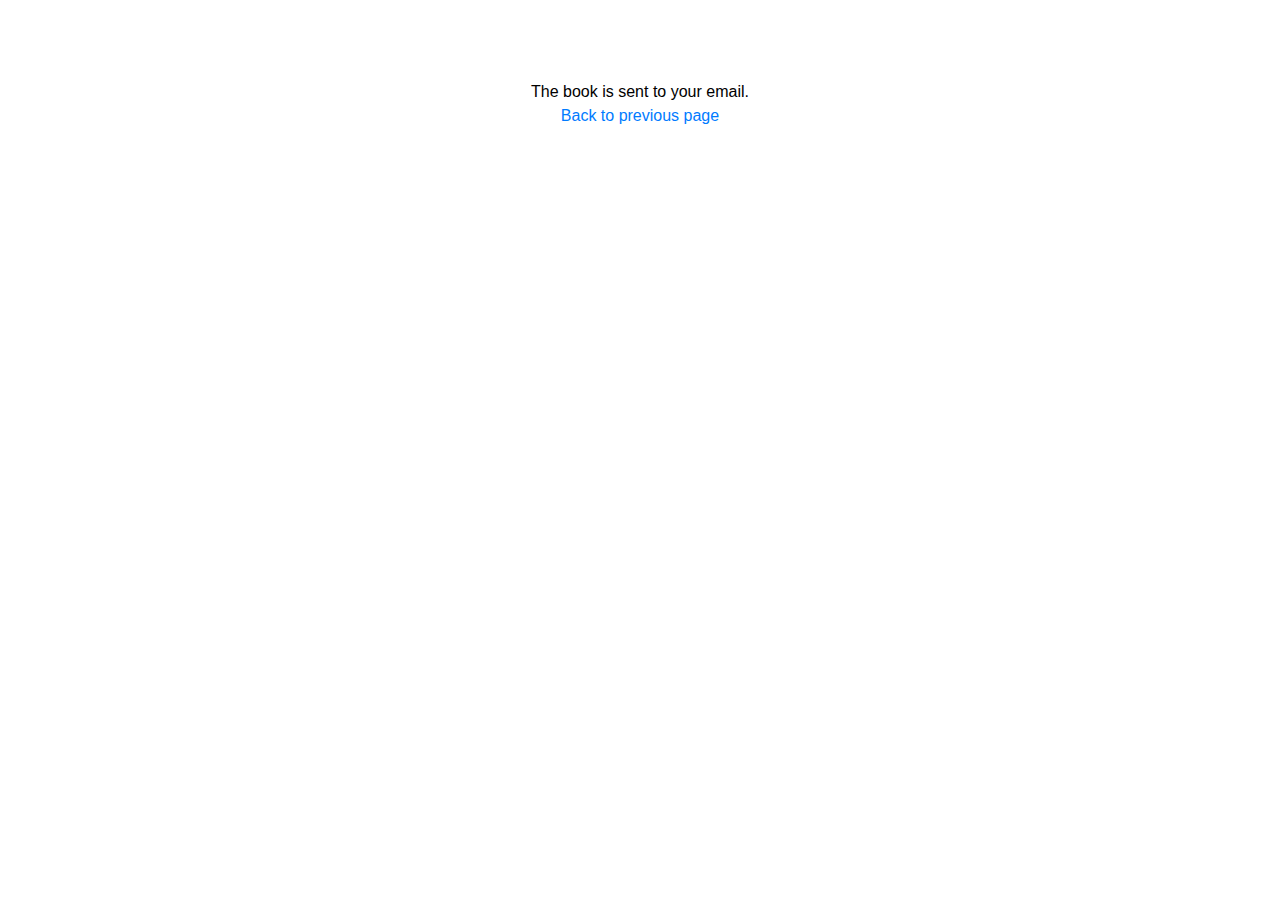
<file: finish.htm>
﻿<!doctype html>
<html lang="en">
<head>
    <meta charset="utf-8" />
    <title>finish</title>
    <meta name="description" content="finish" />
    <meta name="keywords" content="finish" />
    <meta name="author" content="Ofir Mizrahi" />
    <meta name="viewport" content="width=device-width, initial-scale=1.0, user-scalable=yes">
    <!-- CSS -->
    <link rel="stylesheet" href="intl-tel-input-master/build/css/intlTelInput.css">
    <link rel="stylesheet" href="intl-tel-input-master/build/css/demo.css">

    <link rel="stylesheet" href="https://maxcdn.bootstrapcdn.com/bootstrap/4.5.2/css/bootstrap.min.css">
    <link href="Styles/reset.css" rel="stylesheet" type="text/css" />
    <link href="Styles/myStyle.css" rel="stylesheet" type="text/css" />

    <!-- Scripts -->
    <script src="jScripts/jquery-2.1.1.min.js" type="text/javascript"></script>
    <script src="jScripts/JavaScript.js" type="text/javascript"></script>
    <script src="https://ajax.googleapis.com/ajax/libs/jquery/3.5.1/jquery.min.js"></script>
    <script src="https://cdnjs.cloudflare.com/ajax/libs/popper.js/1.16.0/umd/popper.min.js"></script>
    <script src="https://maxcdn.bootstrapcdn.com/bootstrap/4.5.2/js/bootstrap.min.js"></script>
</head>
<body>
    <div id="container" class="finish">
        <h1>The book is sent to your email.</h1>
        <a href="index.htm">Back to previous page</a>
    </div>
</body>
</html>
</file>
<file: intl-tel-input-master/build/css/intlTelInput.css>
.iti {
  position: relative;
  display: inline-block; }
  .iti * {
    box-sizing: border-box;
    -moz-box-sizing: border-box; }
  .iti__hide {
    display: none; }
  .iti__v-hide {
    visibility: hidden; }
  .iti input, .iti input[type=text], .iti input[type=tel] {
    position: relative;
    z-index: 0;
    margin-top: 0 !important;
    margin-bottom: 0 !important;
    padding-right: 36px;
    margin-right: 0; }
  .iti__flag-container {
    position: absolute;
    top: 0;
    bottom: 0;
    right: 0;
    padding: 1px; }
  .iti__selected-flag {
    z-index: 1;
    position: relative;
    display: flex;
    align-items: center;
    height: 100%;
    padding: 0 6px 0 8px; }
  .iti__arrow {
    margin-left: 6px;
    width: 0;
    height: 0;
    border-left: 3px solid transparent;
    border-right: 3px solid transparent;
    border-top: 4px solid #555; }
    .iti__arrow--up {
      border-top: none;
      border-bottom: 4px solid #555; }
  .iti__country-list {
    position: absolute;
    z-index: 2;
    list-style: none;
    text-align: left;
    padding: 0;
    margin: 0 0 0 -1px;
    box-shadow: 1px 1px 4px rgba(0, 0, 0, 0.2);
    background-color: white;
    border: 1px solid #CCC;
    white-space: nowrap;
    max-height: 200px;
    overflow-y: scroll;
    -webkit-overflow-scrolling: touch; }
    .iti__country-list--dropup {
      bottom: 100%;
      margin-bottom: -1px; }
    @media (max-width: 500px) {
      .iti__country-list {
        white-space: normal; } }
  .iti__flag-box {
    display: inline-block;
    width: 20px; }
  .iti__divider {
    padding-bottom: 5px;
    margin-bottom: 5px;
    border-bottom: 1px solid #CCC; }
  .iti__country {
    padding: 5px 10px;
    outline: none; }
  .iti__dial-code {
    color: #999; }
  .iti__country.iti__highlight {
    background-color: rgba(0, 0, 0, 0.05); }
  .iti__flag-box, .iti__country-name, .iti__dial-code {
    vertical-align: middle; }
  .iti__flag-box, .iti__country-name {
    margin-right: 6px; }
  .iti--allow-dropdown input, .iti--allow-dropdown input[type=text], .iti--allow-dropdown input[type=tel], .iti--separate-dial-code input, .iti--separate-dial-code input[type=text], .iti--separate-dial-code input[type=tel] {
    padding-right: 6px;
    padding-left: 52px;
    margin-left: 0; }
  .iti--allow-dropdown .iti__flag-container, .iti--separate-dial-code .iti__flag-container {
    right: auto;
    left: 0; }
  .iti--allow-dropdown .iti__flag-container:hover {
    cursor: pointer; }
    .iti--allow-dropdown .iti__flag-container:hover .iti__selected-flag {
      background-color: rgba(0, 0, 0, 0.05); }
  .iti--allow-dropdown input[disabled] + .iti__flag-container:hover,
  .iti--allow-dropdown input[readonly] + .iti__flag-container:hover {
    cursor: default; }
    .iti--allow-dropdown input[disabled] + .iti__flag-container:hover .iti__selected-flag,
    .iti--allow-dropdown input[readonly] + .iti__flag-container:hover .iti__selected-flag {
      background-color: transparent; }
  .iti--separate-dial-code .iti__selected-flag {
    background-color: rgba(0, 0, 0, 0.05); }
  .iti--separate-dial-code .iti__selected-dial-code {
    margin-left: 6px; }
  .iti--container {
    position: absolute;
    top: -1000px;
    left: -1000px;
    z-index: 1060;
    padding: 1px; }
    .iti--container:hover {
      cursor: pointer; }

.iti-mobile .iti--container {
  top: 30px;
  bottom: 30px;
  left: 30px;
  right: 30px;
  position: fixed; }

.iti-mobile .iti__country-list {
  max-height: 100%;
  width: 100%; }

.iti-mobile .iti__country {
  padding: 10px 10px;
  line-height: 1.5em; }

.iti__flag {
  width: 20px; }
  .iti__flag.iti__be {
    width: 18px; }
  .iti__flag.iti__ch {
    width: 15px; }
  .iti__flag.iti__mc {
    width: 19px; }
  .iti__flag.iti__ne {
    width: 18px; }
  .iti__flag.iti__np {
    width: 13px; }
  .iti__flag.iti__va {
    width: 15px; }
  @media (-webkit-min-device-pixel-ratio: 2), (min-resolution: 192dpi) {
    .iti__flag {
      background-size: 5652px 15px; } }
  .iti__flag.iti__ac {
    height: 10px;
    background-position: 0px 0px; }
  .iti__flag.iti__ad {
    height: 14px;
    background-position: -22px 0px; }
  .iti__flag.iti__ae {
    height: 10px;
    background-position: -44px 0px; }
  .iti__flag.iti__af {
    height: 14px;
    background-position: -66px 0px; }
  .iti__flag.iti__ag {
    height: 14px;
    background-position: -88px 0px; }
  .iti__flag.iti__ai {
    height: 10px;
    background-position: -110px 0px; }
  .iti__flag.iti__al {
    height: 15px;
    background-position: -132px 0px; }
  .iti__flag.iti__am {
    height: 10px;
    background-position: -154px 0px; }
  .iti__flag.iti__ao {
    height: 14px;
    background-position: -176px 0px; }
  .iti__flag.iti__aq {
    height: 14px;
    background-position: -198px 0px; }
  .iti__flag.iti__ar {
    height: 13px;
    background-position: -220px 0px; }
  .iti__flag.iti__as {
    height: 10px;
    background-position: -242px 0px; }
  .iti__flag.iti__at {
    height: 14px;
    background-position: -264px 0px; }
  .iti__flag.iti__au {
    height: 10px;
    background-position: -286px 0px; }
  .iti__flag.iti__aw {
    height: 14px;
    background-position: -308px 0px; }
  .iti__flag.iti__ax {
    height: 13px;
    background-position: -330px 0px; }
  .iti__flag.iti__az {
    height: 10px;
    background-position: -352px 0px; }
  .iti__flag.iti__ba {
    height: 10px;
    background-position: -374px 0px; }
  .iti__flag.iti__bb {
    height: 14px;
    background-position: -396px 0px; }
  .iti__flag.iti__bd {
    height: 12px;
    background-position: -418px 0px; }
  .iti__flag.iti__be {
    height: 15px;
    background-position: -440px 0px; }
  .iti__flag.iti__bf {
    height: 14px;
    background-position: -460px 0px; }
  .iti__flag.iti__bg {
    height: 12px;
    background-position: -482px 0px; }
  .iti__flag.iti__bh {
    height: 12px;
    background-position: -504px 0px; }
  .iti__flag.iti__bi {
    height: 12px;
    background-position: -526px 0px; }
  .iti__flag.iti__bj {
    height: 14px;
    background-position: -548px 0px; }
  .iti__flag.iti__bl {
    height: 14px;
    background-position: -570px 0px; }
  .iti__flag.iti__bm {
    height: 10px;
    background-position: -592px 0px; }
  .iti__flag.iti__bn {
    height: 10px;
    background-position: -614px 0px; }
  .iti__flag.iti__bo {
    height: 14px;
    background-position: -636px 0px; }
  .iti__flag.iti__bq {
    height: 14px;
    background-position: -658px 0px; }
  .iti__flag.iti__br {
    height: 14px;
    background-position: -680px 0px; }
  .iti__flag.iti__bs {
    height: 10px;
    background-position: -702px 0px; }
  .iti__flag.iti__bt {
    height: 14px;
    background-position: -724px 0px; }
  .iti__flag.iti__bv {
    height: 15px;
    background-position: -746px 0px; }
  .iti__flag.iti__bw {
    height: 14px;
    background-position: -768px 0px; }
  .iti__flag.iti__by {
    height: 10px;
    background-position: -790px 0px; }
  .iti__flag.iti__bz {
    height: 14px;
    background-position: -812px 0px; }
  .iti__flag.iti__ca {
    height: 10px;
    background-position: -834px 0px; }
  .iti__flag.iti__cc {
    height: 10px;
    background-position: -856px 0px; }
  .iti__flag.iti__cd {
    height: 15px;
    background-position: -878px 0px; }
  .iti__flag.iti__cf {
    height: 14px;
    background-position: -900px 0px; }
  .iti__flag.iti__cg {
    height: 14px;
    background-position: -922px 0px; }
  .iti__flag.iti__ch {
    height: 15px;
    background-position: -944px 0px; }
  .iti__flag.iti__ci {
    height: 14px;
    background-position: -961px 0px; }
  .iti__flag.iti__ck {
    height: 10px;
    background-position: -983px 0px; }
  .iti__flag.iti__cl {
    height: 14px;
    background-position: -1005px 0px; }
  .iti__flag.iti__cm {
    height: 14px;
    background-position: -1027px 0px; }
  .iti__flag.iti__cn {
    height: 14px;
    background-position: -1049px 0px; }
  .iti__flag.iti__co {
    height: 14px;
    background-position: -1071px 0px; }
  .iti__flag.iti__cp {
    height: 14px;
    background-position: -1093px 0px; }
  .iti__flag.iti__cr {
    height: 12px;
    background-position: -1115px 0px; }
  .iti__flag.iti__cu {
    height: 10px;
    background-position: -1137px 0px; }
  .iti__flag.iti__cv {
    height: 12px;
    background-position: -1159px 0px; }
  .iti__flag.iti__cw {
    height: 14px;
    background-position: -1181px 0px; }
  .iti__flag.iti__cx {
    height: 10px;
    background-position: -1203px 0px; }
  .iti__flag.iti__cy {
    height: 14px;
    background-position: -1225px 0px; }
  .iti__flag.iti__cz {
    height: 14px;
    background-position: -1247px 0px; }
  .iti__flag.iti__de {
    height: 12px;
    background-position: -1269px 0px; }
  .iti__flag.iti__dg {
    height: 10px;
    background-position: -1291px 0px; }
  .iti__flag.iti__dj {
    height: 14px;
    background-position: -1313px 0px; }
  .iti__flag.iti__dk {
    height: 15px;
    background-position: -1335px 0px; }
  .iti__flag.iti__dm {
    height: 10px;
    background-position: -1357px 0px; }
  .iti__flag.iti__do {
    height: 14px;
    background-position: -1379px 0px; }
  .iti__flag.iti__dz {
    height: 14px;
    background-position: -1401px 0px; }
  .iti__flag.iti__ea {
    height: 14px;
    background-position: -1423px 0px; }
  .iti__flag.iti__ec {
    height: 14px;
    background-position: -1445px 0px; }
  .iti__flag.iti__ee {
    height: 13px;
    background-position: -1467px 0px; }
  .iti__flag.iti__eg {
    height: 14px;
    background-position: -1489px 0px; }
  .iti__flag.iti__eh {
    height: 10px;
    background-position: -1511px 0px; }
  .iti__flag.iti__er {
    height: 10px;
    background-position: -1533px 0px; }
  .iti__flag.iti__es {
    height: 14px;
    background-position: -1555px 0px; }
  .iti__flag.iti__et {
    height: 10px;
    background-position: -1577px 0px; }
  .iti__flag.iti__eu {
    height: 14px;
    background-position: -1599px 0px; }
  .iti__flag.iti__fi {
    height: 12px;
    background-position: -1621px 0px; }
  .iti__flag.iti__fj {
    height: 10px;
    background-position: -1643px 0px; }
  .iti__flag.iti__fk {
    height: 10px;
    background-position: -1665px 0px; }
  .iti__flag.iti__fm {
    height: 11px;
    background-position: -1687px 0px; }
  .iti__flag.iti__fo {
    height: 15px;
    background-position: -1709px 0px; }
  .iti__flag.iti__fr {
    height: 14px;
    background-position: -1731px 0px; }
  .iti__flag.iti__ga {
    height: 15px;
    background-position: -1753px 0px; }
  .iti__flag.iti__gb {
    height: 10px;
    background-position: -1775px 0px; }
  .iti__flag.iti__gd {
    height: 12px;
    background-position: -1797px 0px; }
  .iti__flag.iti__ge {
    height: 14px;
    background-position: -1819px 0px; }
  .iti__flag.iti__gf {
    height: 14px;
    background-position: -1841px 0px; }
  .iti__flag.iti__gg {
    height: 14px;
    background-position: -1863px 0px; }
  .iti__flag.iti__gh {
    height: 14px;
    background-position: -1885px 0px; }
  .iti__flag.iti__gi {
    height: 10px;
    background-position: -1907px 0px; }
  .iti__flag.iti__gl {
    height: 14px;
    background-position: -1929px 0px; }
  .iti__flag.iti__gm {
    height: 14px;
    background-position: -1951px 0px; }
  .iti__flag.iti__gn {
    height: 14px;
    background-position: -1973px 0px; }
  .iti__flag.iti__gp {
    height: 14px;
    background-position: -1995px 0px; }
  .iti__flag.iti__gq {
    height: 14px;
    background-position: -2017px 0px; }
  .iti__flag.iti__gr {
    height: 14px;
    background-position: -2039px 0px; }
  .iti__flag.iti__gs {
    height: 10px;
    background-position: -2061px 0px; }
  .iti__flag.iti__gt {
    height: 13px;
    background-position: -2083px 0px; }
  .iti__flag.iti__gu {
    height: 11px;
    background-position: -2105px 0px; }
  .iti__flag.iti__gw {
    height: 10px;
    background-position: -2127px 0px; }
  .iti__flag.iti__gy {
    height: 12px;
    background-position: -2149px 0px; }
  .iti__flag.iti__hk {
    height: 14px;
    background-position: -2171px 0px; }
  .iti__flag.iti__hm {
    height: 10px;
    background-position: -2193px 0px; }
  .iti__flag.iti__hn {
    height: 10px;
    background-position: -2215px 0px; }
  .iti__flag.iti__hr {
    height: 10px;
    background-position: -2237px 0px; }
  .iti__flag.iti__ht {
    height: 12px;
    background-position: -2259px 0px; }
  .iti__flag.iti__hu {
    height: 10px;
    background-position: -2281px 0px; }
  .iti__flag.iti__ic {
    height: 14px;
    background-position: -2303px 0px; }
  .iti__flag.iti__id {
    height: 14px;
    background-position: -2325px 0px; }
  .iti__flag.iti__ie {
    height: 10px;
    background-position: -2347px 0px; }
  .iti__flag.iti__il {
    height: 15px;
    background-position: -2369px 0px; }
  .iti__flag.iti__im {
    height: 10px;
    background-position: -2391px 0px; }
  .iti__flag.iti__in {
    height: 14px;
    background-position: -2413px 0px; }
  .iti__flag.iti__io {
    height: 10px;
    background-position: -2435px 0px; }
  .iti__flag.iti__iq {
    height: 14px;
    background-position: -2457px 0px; }
  .iti__flag.iti__ir {
    height: 12px;
    background-position: -2479px 0px; }
  .iti__flag.iti__is {
    height: 15px;
    background-position: -2501px 0px; }
  .iti__flag.iti__it {
    height: 14px;
    background-position: -2523px 0px; }
  .iti__flag.iti__je {
    height: 12px;
    background-position: -2545px 0px; }
  .iti__flag.iti__jm {
    height: 10px;
    background-position: -2567px 0px; }
  .iti__flag.iti__jo {
    height: 10px;
    background-position: -2589px 0px; }
  .iti__flag.iti__jp {
    height: 14px;
    background-position: -2611px 0px; }
  .iti__flag.iti__ke {
    height: 14px;
    background-position: -2633px 0px; }
  .iti__flag.iti__kg {
    height: 12px;
    background-position: -2655px 0px; }
  .iti__flag.iti__kh {
    height: 13px;
    background-position: -2677px 0px; }
  .iti__flag.iti__ki {
    height: 10px;
    background-position: -2699px 0px; }
  .iti__flag.iti__km {
    height: 12px;
    background-position: -2721px 0px; }
  .iti__flag.iti__kn {
    height: 14px;
    background-position: -2743px 0px; }
  .iti__flag.iti__kp {
    height: 10px;
    background-position: -2765px 0px; }
  .iti__flag.iti__kr {
    height: 14px;
    background-position: -2787px 0px; }
  .iti__flag.iti__kw {
    height: 10px;
    background-position: -2809px 0px; }
  .iti__flag.iti__ky {
    height: 10px;
    background-position: -2831px 0px; }
  .iti__flag.iti__kz {
    height: 10px;
    background-position: -2853px 0px; }
  .iti__flag.iti__la {
    height: 14px;
    background-position: -2875px 0px; }
  .iti__flag.iti__lb {
    height: 14px;
    background-position: -2897px 0px; }
  .iti__flag.iti__lc {
    height: 10px;
    background-position: -2919px 0px; }
  .iti__flag.iti__li {
    height: 12px;
    background-position: -2941px 0px; }
  .iti__flag.iti__lk {
    height: 10px;
    background-position: -2963px 0px; }
  .iti__flag.iti__lr {
    height: 11px;
    background-position: -2985px 0px; }
  .iti__flag.iti__ls {
    height: 14px;
    background-position: -3007px 0px; }
  .iti__flag.iti__lt {
    height: 12px;
    background-position: -3029px 0px; }
  .iti__flag.iti__lu {
    height: 12px;
    background-position: -3051px 0px; }
  .iti__flag.iti__lv {
    height: 10px;
    background-position: -3073px 0px; }
  .iti__flag.iti__ly {
    height: 10px;
    background-position: -3095px 0px; }
  .iti__flag.iti__ma {
    height: 14px;
    background-position: -3117px 0px; }
  .iti__flag.iti__mc {
    height: 15px;
    background-position: -3139px 0px; }
  .iti__flag.iti__md {
    height: 10px;
    background-position: -3160px 0px; }
  .iti__flag.iti__me {
    height: 10px;
    background-position: -3182px 0px; }
  .iti__flag.iti__mf {
    height: 14px;
    background-position: -3204px 0px; }
  .iti__flag.iti__mg {
    height: 14px;
    background-position: -3226px 0px; }
  .iti__flag.iti__mh {
    height: 11px;
    background-position: -3248px 0px; }
  .iti__flag.iti__mk {
    height: 10px;
    background-position: -3270px 0px; }
  .iti__flag.iti__ml {
    height: 14px;
    background-position: -3292px 0px; }
  .iti__flag.iti__mm {
    height: 14px;
    background-position: -3314px 0px; }
  .iti__flag.iti__mn {
    height: 10px;
    background-position: -3336px 0px; }
  .iti__flag.iti__mo {
    height: 14px;
    background-position: -3358px 0px; }
  .iti__flag.iti__mp {
    height: 10px;
    background-position: -3380px 0px; }
  .iti__flag.iti__mq {
    height: 14px;
    background-position: -3402px 0px; }
  .iti__flag.iti__mr {
    height: 14px;
    background-position: -3424px 0px; }
  .iti__flag.iti__ms {
    height: 10px;
    background-position: -3446px 0px; }
  .iti__flag.iti__mt {
    height: 14px;
    background-position: -3468px 0px; }
  .iti__flag.iti__mu {
    height: 14px;
    background-position: -3490px 0px; }
  .iti__flag.iti__mv {
    height: 14px;
    background-position: -3512px 0px; }
  .iti__flag.iti__mw {
    height: 14px;
    background-position: -3534px 0px; }
  .iti__flag.iti__mx {
    height: 12px;
    background-position: -3556px 0px; }
  .iti__flag.iti__my {
    height: 10px;
    background-position: -3578px 0px; }
  .iti__flag.iti__mz {
    height: 14px;
    background-position: -3600px 0px; }
  .iti__flag.iti__na {
    height: 14px;
    background-position: -3622px 0px; }
  .iti__flag.iti__nc {
    height: 10px;
    background-position: -3644px 0px; }
  .iti__flag.iti__ne {
    height: 15px;
    background-position: -3666px 0px; }
  .iti__flag.iti__nf {
    height: 10px;
    background-position: -3686px 0px; }
  .iti__flag.iti__ng {
    height: 10px;
    background-position: -3708px 0px; }
  .iti__flag.iti__ni {
    height: 12px;
    background-position: -3730px 0px; }
  .iti__flag.iti__nl {
    height: 14px;
    background-position: -3752px 0px; }
  .iti__flag.iti__no {
    height: 15px;
    background-position: -3774px 0px; }
  .iti__flag.iti__np {
    height: 15px;
    background-position: -3796px 0px; }
  .iti__flag.iti__nr {
    height: 10px;
    background-position: -3811px 0px; }
  .iti__flag.iti__nu {
    height: 10px;
    background-position: -3833px 0px; }
  .iti__flag.iti__nz {
    height: 10px;
    background-position: -3855px 0px; }
  .iti__flag.iti__om {
    height: 10px;
    background-position: -3877px 0px; }
  .iti__flag.iti__pa {
    height: 14px;
    background-position: -3899px 0px; }
  .iti__flag.iti__pe {
    height: 14px;
    background-position: -3921px 0px; }
  .iti__flag.iti__pf {
    height: 14px;
    background-position: -3943px 0px; }
  .iti__flag.iti__pg {
    height: 15px;
    background-position: -3965px 0px; }
  .iti__flag.iti__ph {
    height: 10px;
    background-position: -3987px 0px; }
  .iti__flag.iti__pk {
    height: 14px;
    background-position: -4009px 0px; }
  .iti__flag.iti__pl {
    height: 13px;
    background-position: -4031px 0px; }
  .iti__flag.iti__pm {
    height: 14px;
    background-position: -4053px 0px; }
  .iti__flag.iti__pn {
    height: 10px;
    background-position: -4075px 0px; }
  .iti__flag.iti__pr {
    height: 14px;
    background-position: -4097px 0px; }
  .iti__flag.iti__ps {
    height: 10px;
    background-position: -4119px 0px; }
  .iti__flag.iti__pt {
    height: 14px;
    background-position: -4141px 0px; }
  .iti__flag.iti__pw {
    height: 13px;
    background-position: -4163px 0px; }
  .iti__flag.iti__py {
    height: 11px;
    background-position: -4185px 0px; }
  .iti__flag.iti__qa {
    height: 8px;
    background-position: -4207px 0px; }
  .iti__flag.iti__re {
    height: 14px;
    background-position: -4229px 0px; }
  .iti__flag.iti__ro {
    height: 14px;
    background-position: -4251px 0px; }
  .iti__flag.iti__rs {
    height: 14px;
    background-position: -4273px 0px; }
  .iti__flag.iti__ru {
    height: 14px;
    background-position: -4295px 0px; }
  .iti__flag.iti__rw {
    height: 14px;
    background-position: -4317px 0px; }
  .iti__flag.iti__sa {
    height: 14px;
    background-position: -4339px 0px; }
  .iti__flag.iti__sb {
    height: 10px;
    background-position: -4361px 0px; }
  .iti__flag.iti__sc {
    height: 10px;
    background-position: -4383px 0px; }
  .iti__flag.iti__sd {
    height: 10px;
    background-position: -4405px 0px; }
  .iti__flag.iti__se {
    height: 13px;
    background-position: -4427px 0px; }
  .iti__flag.iti__sg {
    height: 14px;
    background-position: -4449px 0px; }
  .iti__flag.iti__sh {
    height: 10px;
    background-position: -4471px 0px; }
  .iti__flag.iti__si {
    height: 10px;
    background-position: -4493px 0px; }
  .iti__flag.iti__sj {
    height: 15px;
    background-position: -4515px 0px; }
  .iti__flag.iti__sk {
    height: 14px;
    background-position: -4537px 0px; }
  .iti__flag.iti__sl {
    height: 14px;
    background-position: -4559px 0px; }
  .iti__flag.iti__sm {
    height: 15px;
    background-position: -4581px 0px; }
  .iti__flag.iti__sn {
    height: 14px;
    background-position: -4603px 0px; }
  .iti__flag.iti__so {
    height: 14px;
    background-position: -4625px 0px; }
  .iti__flag.iti__sr {
    height: 14px;
    background-position: -4647px 0px; }
  .iti__flag.iti__ss {
    height: 10px;
    background-position: -4669px 0px; }
  .iti__flag.iti__st {
    height: 10px;
    background-position: -4691px 0px; }
  .iti__flag.iti__sv {
    height: 12px;
    background-position: -4713px 0px; }
  .iti__flag.iti__sx {
    height: 14px;
    background-position: -4735px 0px; }
  .iti__flag.iti__sy {
    height: 14px;
    background-position: -4757px 0px; }
  .iti__flag.iti__sz {
    height: 14px;
    background-position: -4779px 0px; }
  .iti__flag.iti__ta {
    height: 10px;
    background-position: -4801px 0px; }
  .iti__flag.iti__tc {
    height: 10px;
    background-position: -4823px 0px; }
  .iti__flag.iti__td {
    height: 14px;
    background-position: -4845px 0px; }
  .iti__flag.iti__tf {
    height: 14px;
    background-position: -4867px 0px; }
  .iti__flag.iti__tg {
    height: 13px;
    background-position: -4889px 0px; }
  .iti__flag.iti__th {
    height: 14px;
    background-position: -4911px 0px; }
  .iti__flag.iti__tj {
    height: 10px;
    background-position: -4933px 0px; }
  .iti__flag.iti__tk {
    height: 10px;
    background-position: -4955px 0px; }
  .iti__flag.iti__tl {
    height: 10px;
    background-position: -4977px 0px; }
  .iti__flag.iti__tm {
    height: 14px;
    background-position: -4999px 0px; }
  .iti__flag.iti__tn {
    height: 14px;
    background-position: -5021px 0px; }
  .iti__flag.iti__to {
    height: 10px;
    background-position: -5043px 0px; }
  .iti__flag.iti__tr {
    height: 14px;
    background-position: -5065px 0px; }
  .iti__flag.iti__tt {
    height: 12px;
    background-position: -5087px 0px; }
  .iti__flag.iti__tv {
    height: 10px;
    background-position: -5109px 0px; }
  .iti__flag.iti__tw {
    height: 14px;
    background-position: -5131px 0px; }
  .iti__flag.iti__tz {
    height: 14px;
    background-position: -5153px 0px; }
  .iti__flag.iti__ua {
    height: 14px;
    background-position: -5175px 0px; }
  .iti__flag.iti__ug {
    height: 14px;
    background-position: -5197px 0px; }
  .iti__flag.iti__um {
    height: 11px;
    background-position: -5219px 0px; }
  .iti__flag.iti__un {
    height: 14px;
    background-position: -5241px 0px; }
  .iti__flag.iti__us {
    height: 11px;
    background-position: -5263px 0px; }
  .iti__flag.iti__uy {
    height: 14px;
    background-position: -5285px 0px; }
  .iti__flag.iti__uz {
    height: 10px;
    background-position: -5307px 0px; }
  .iti__flag.iti__va {
    height: 15px;
    background-position: -5329px 0px; }
  .iti__flag.iti__vc {
    height: 14px;
    background-position: -5346px 0px; }
  .iti__flag.iti__ve {
    height: 14px;
    background-position: -5368px 0px; }
  .iti__flag.iti__vg {
    height: 10px;
    background-position: -5390px 0px; }
  .iti__flag.iti__vi {
    height: 14px;
    background-position: -5412px 0px; }
  .iti__flag.iti__vn {
    height: 14px;
    background-position: -5434px 0px; }
  .iti__flag.iti__vu {
    height: 12px;
    background-position: -5456px 0px; }
  .iti__flag.iti__wf {
    height: 14px;
    background-position: -5478px 0px; }
  .iti__flag.iti__ws {
    height: 10px;
    background-position: -5500px 0px; }
  .iti__flag.iti__xk {
    height: 15px;
    background-position: -5522px 0px; }
  .iti__flag.iti__ye {
    height: 14px;
    background-position: -5544px 0px; }
  .iti__flag.iti__yt {
    height: 14px;
    background-position: -5566px 0px; }
  .iti__flag.iti__za {
    height: 14px;
    background-position: -5588px 0px; }
  .iti__flag.iti__zm {
    height: 14px;
    background-position: -5610px 0px; }
  .iti__flag.iti__zw {
    height: 10px;
    background-position: -5632px 0px; }

.iti__flag {
  height: 15px;
  box-shadow: 0px 0px 1px 0px #888;
  background-image: url("../img/flags.png");
  background-repeat: no-repeat;
  background-color: #DBDBDB;
  background-position: 20px 0; }
  @media (-webkit-min-device-pixel-ratio: 2), (min-resolution: 192dpi) {
    .iti__flag {
      background-image: url("../img/flags@2x.png"); } }

.iti__flag.iti__np {
  background-color: transparent; }
</file>
<file: intl-tel-input-master/build/css/demo.css>
* {
  box-sizing: border-box;
  -moz-box-sizing: border-box; }

body {
  margin: 20px;
  font-size: 14px;
  font-family: "Helvetica Neue",Helvetica,Arial,sans-serif;
  color: #555; }

.iti__hide {
  display: none; }

pre {
  margin: 0 !important;
  display: inline-block; }

.token.operator,
.token.entity,
.token.url,
.language-css .token.string,
.style .token.string,
.token.variable {
  background: none; }

input, button {
  height: 35px;
  margin: 0;
  padding: 6px 12px;
  border-radius: 2px;
  font-family: inherit;
  font-size: 100%;
  color: inherit; }
  input[disabled], button[disabled] {
    background-color: #eee; }

input, select {
  border: 1px solid #CCC;
  width: 250px; }

::-webkit-input-placeholder {
  color: #BBB; }

::-moz-placeholder {
  /* Firefox 19+ */
  color: #BBB;
  opacity: 1; }

:-ms-input-placeholder {
  color: #BBB; }

button {
  color: #FFF;
  background-color: #428BCA;
  border: 1px solid #357EBD; }
  button:hover {
    background-color: #3276B1;
    border-color: #285E8E;
    cursor: pointer; }

#result {
  margin-bottom: 100px; }
</file>
<file: Styles/myStyle.css>
﻿body {
}

.jumbotron {
    margin-bottom: 0px;
    padding-top: 200px;
    padding-bottom: 200px;
    background-image: url("https://image.freepik.com/free-photo/giant-building-with-sun_1127-400.jpg");
    background-position: center;
    background-size: cover;
}

h1, .lead {
    text-align: center;
    color: white;
    filter: drop-shadow(5px 3px 4px black);
}

.text-muted {
    color: red !important;
}

form, .margins {
    margin-right: 20%;
    margin-left: 20%;
}


.bacColors {
    padding-top: 40px;
    padding-bottom: 10px;
    background-color: aliceblue;
}

.btn {
    width: 30%;
    display: block;
    margin-left: auto;
    margin-right: auto;
}
#relHelp {
    text-align:center;
}

.margins h2 {
    margin-top: 40px;
}

h2 {
    font-size: 20pt;
    margin-bottom: 20px;
    text-align: center;
}

.bacColors .margins h2 {
    margin-top: 0px;
}

h4 {
    font-size: 17pt;
}

li {
    margin-top: 20px;
    margin-bottom: 20px;
}

ul {
    list-style: none;
}

.listImg {
    display: inline-block;
}

.list li img {
    width: 8%;
}

.video {
    margin-top: 50px;
}

.col-md-4 h4, .col-md-4 p {
    text-align: center;
}

img {
    width: 100%;
}
.iti {
    width:100%;
}

@media (max-width: 767px) {
    form, .margins {
        margin-right: 5%;
        margin-left: 5%;
    }

    .listImg {
        display: block;
    }

    .list li img {
        width: 40%;
        display: block;
        margin-left: auto;
        margin-right: auto;
    }

    li h4, li p {
        text-align: center;
    }

    .btn {
        width: 100%;
    }
}
.finish h1 {
    color: black;
    filter: none;
    margin-top: 80px;
}

.finish {
    text-align: center;
}
</file>
